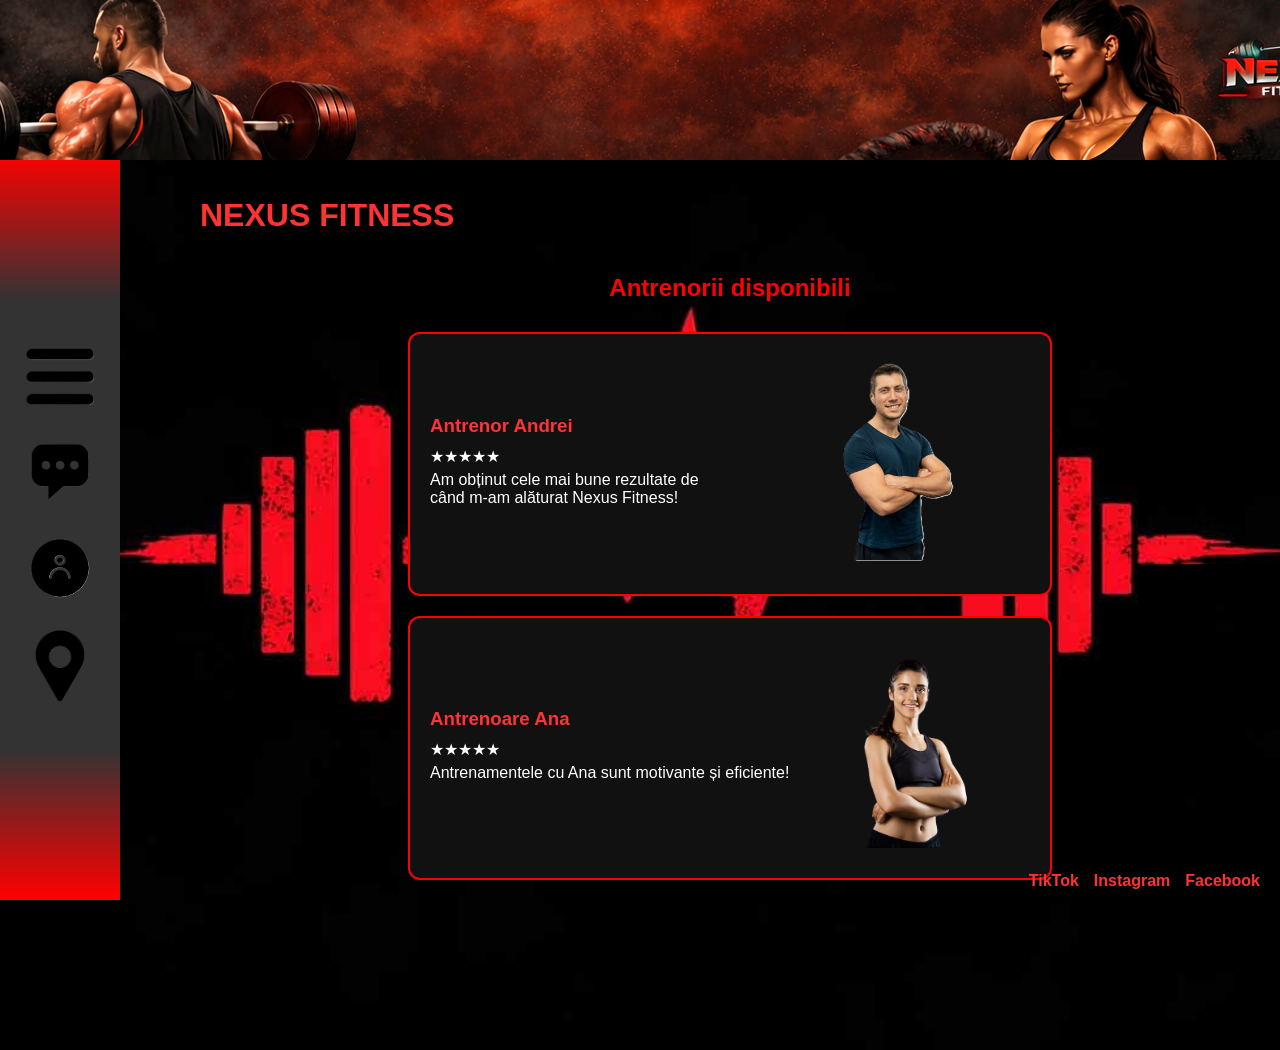
<file: index.html>
<!DOCTYPE html>
<html lang="ro">
<head>
  <meta charset="UTF-8">
  <meta name="viewport" content="width=device-width, initial-scale=1.0">
  <title>Nexus Fitness</title>
  <link rel="stylesheet" href="css/style.css">
</head>
<body background="assets/fundal.jpg">
  <!-- Banner sus -->
  <header class="banner">
    <img src="assets/banner sus.png" alt="Nexus Fitness banner"> n
  </header>

  <!-- Bara laterală stânga -->
    <aside class="sidebar">
<a href="#meniu"><img src="assets/meniu.png" alt="Meniu" class="btn-meniu"></a>
  <a href="#mesaje"><img src="assets/mesaje.png" alt="Mesaje" class="btn-mesaje"></a>
  <a href="#profil"><img src="assets/profil.png" alt="Profilul meu" class="btn-profil"></a>
  <a href="#locatie"><img src="assets/locatie.png.png" alt="Locație" class="btn-locatie"></a>
  </aside>

  <!-- Conținut principal -->
  <main class="content">
    <h2 class="club-name">NEXUS FITNESS</h2>


  <section class="antrenori">
  <h2>Antrenorii disponibili</h2>

  <!-- Card Andrei -->
  <div class="trainer-card">
    <div class="trainer-info">
      <h3>Antrenor Andrei</h3>
      <p>★★★★★</p>
      <p>Am obținut cele mai bune rezultate de când m-am alăturat Nexus Fitness!</p>
    </div>
    <img src="assets/antrenor_1.png" alt="Antrenor Andrei" class="img-andrei">
  </div>

  <!-- Card Ana -->
  <div class="trainer-card">
    <div class="trainer-info">
      <h3>Antrenoare Ana</h3>
      <p>★★★★★</p>
      <p>Antrenamentele cu Ana sunt motivante și eficiente!</p>
    </div>
    <img src="assets/antrenoare_1.png" alt="Antrenoare Ana" class="img-ana">
  </div>
</section>


  </main>

  <!-- Social media -->
  <footer class="social">
    <a href="#">TikTok</a>
    <a href="#">Instagram</a>
    <a href="#">Facebook</a>
  </footer>

  <script src="js/script.js"></script>
</body>
</html>
</file>
<file: css/style.css>
body {
  margin: 0;
  padding-top: 150px;
  font-family: Arial, sans-serif;
  background-size: cover;        /* întinde imaginea pe tot ecranul */
  background-position: center;   /* centrează imaginea */
  background-repeat: no-repeat;  /* oprește duplicarea */
  height: 100vh;                 /* body ocupă toată înălțimea ferestrei */
  color: #fff;
}


.banner {
  background-size: cover;        /* întinde imaginea pe toată lățimea containerului */
  background-position: center;   /* centrează imaginea */
  background-repeat: no-repeat;  /* oprește duplicarea */
  width: 100%;                   /* ocupă toată lățimea paginii */
  height: 150px;                 /* redu înălțimea ca să nu ocupe prea mult spațiu */
  position: fixed;               /* îl fixează sus */
  top: 0;                        /* poziționează la marginea de sus */
  left: 0;
 
  z-index: 1000;                 /* îl ține deasupra altor elemente */
  display: flex;                 /* pentru alinierea textului */
  justify-content: center;
  align-items: center;
  color: white;                  /* text alb peste imagine */
  text-align: center;
}



.sidebar {
  position: fixed;        
  top: 150px;                 
  left: 0;
  width: 120px;     
  height: calc(100vh - 150px);
  background: linear-gradient(
    to bottom,
    red 0%,        
    #333 20%,     
    #333 80%,     
    red 100%       
  );
  display: flex;
  flex-direction: column;
  justify-content: center;    
  align-items: center;        
}


.sidebar button {
  margin: 10px 0;
  padding: 10px 20px;
  background-color: #b30000;  
  color: white;
  border: none;
  cursor: pointer;
  font-weight: bold;
  width: 140px;
}
/* efect de evidențiere */
.sidebar img {
  display: block;
  margin: 15px 0;
  cursor: pointer;
  transition: transform 0.2s ease, filter 0.2s ease;
}

/* efect de evidențiere pe contur */
.sidebar img:hover {
  transform: scale(1.1);
  filter: drop-shadow(0 0 8px red); /* umbra roșie pe conturul transparent */
}


/* Dimensiuni individuale */
.btn-meniu {
  width: 70px;
  height: auto;
}

.btn-mesaje {
  width: 70px;
  height: auto;
}

.btn-profil {
  width: 60px;
  height: auto;
}

.btn-locatie {
  width: 50px;
  height: auto;
}



.content {
  margin-left: 180px;
  padding: 20px;
}

.club-name {
  font-size: 2em;
  color: #ff3333;
}

.testimonials {
  display: flex;
  gap: 20px;
  margin-top: 20px;
}

.antrenori {
  text-align: center;
  margin-top: 40px;
}

.antrenori h2 {
  color: red;
  margin-bottom: 30px;
}

.trainer-card {
  display: flex;                  /* layout stânga-dreapta */
  justify-content: space-between;
  align-items: center;
  background-color: #111;         /* chenar negru */
  border: 2px solid red;          /* margine roșie */
  border-radius: 12px;
  padding: 20px;
  margin: 20px auto;
  width: 600px;                   /* dimensiune fixă pentru card */
  height: 220px;                  /* înălțime fixă pentru consistență */
  color: white;
  transition: box-shadow 0.3s ease, transform 0.3s ease;
}

.trainer-card:hover {
  box-shadow: 0 0 20px red;       /* umbră roșie doar la hover */
  transform: scale(1.02);
}

.trainer-info {
  flex: 1;                        /* ocupă partea stângă */
  text-align: left;
  padding-right: 20px;
}

.trainer-info h3 {
  margin: 0 0 10px;
  color: #ff3333;
}

.trainer-info p {
  margin: 5px 0;
}


.img-andrei {
  width: 300px;
  height: 300px;
  object-fit: cover;
  border-radius: 8px;
}
.img-ana {
  width: 200px;
  height: 200px;
  object-fit: cover;
  border-radius: 8px;
}

.social {
  position: fixed;
  bottom: 10px;
  right: 20px;
  display: flex;
  gap: 15px;
}

.social a {
  color: #ff3333;
  text-decoration: none;
  font-weight: bold;
}
</file>
